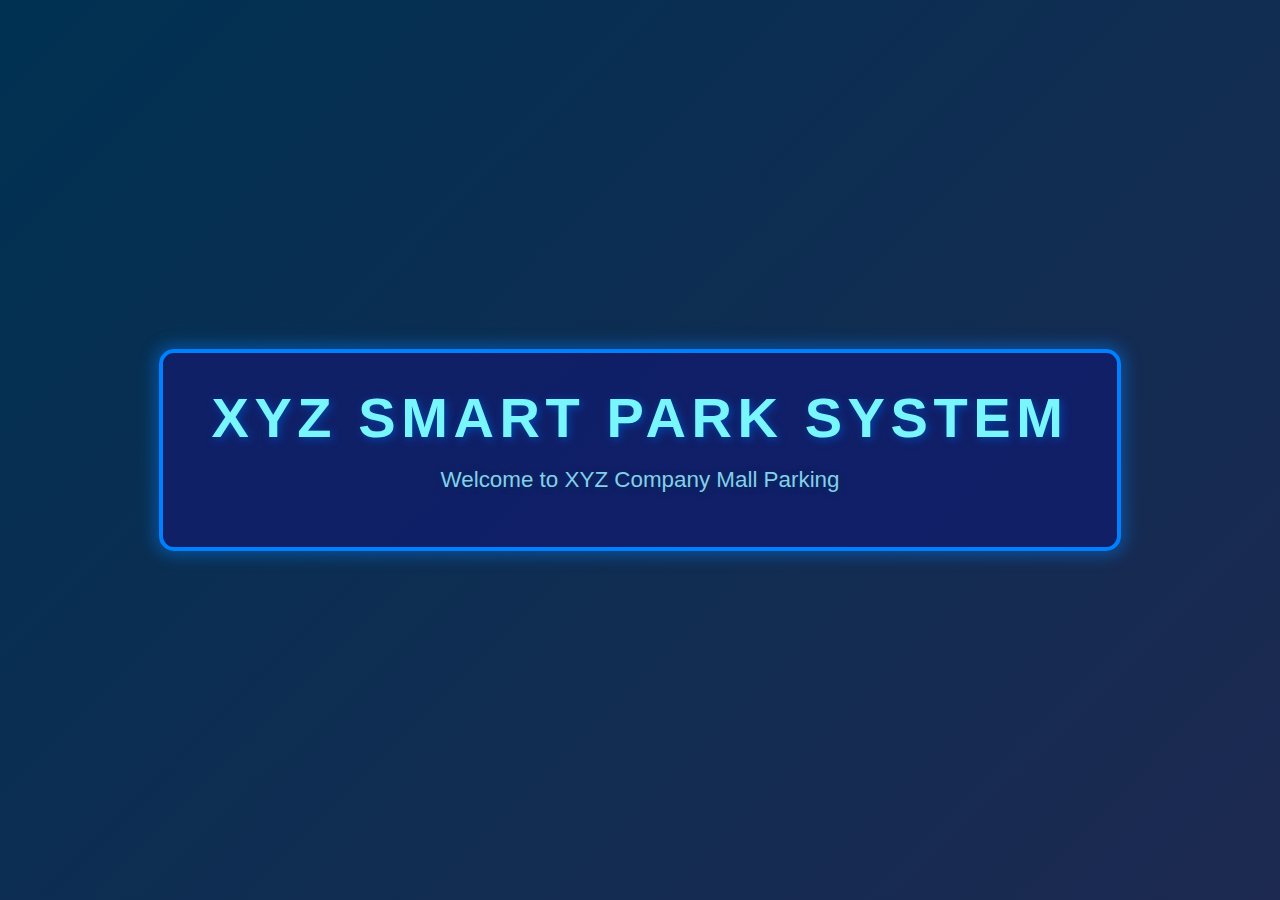
<file: templates/index.html>
<!DOCTYPE html>
<html lang="en">
<head>
  <meta charset="UTF-8" />
  <meta name="viewport" content="width=device-width, initial-scale=1" />
  <title>XYZ Smart Park System</title>
  <style>
    body {
      margin: 0;
      padding: 0;
      height: 100vh;
      font-family: Arial, sans-serif;
      background: linear-gradient(135deg, #003152 0%, #1D2951 100%);
      display: flex;
      justify-content: center;
      align-items: center;
      color: #79F6FC;
      text-align: center;
    }
    .splash-container {
      animation: fadeIn 1.5s ease-in-out forwards;
      border: 4px solid #0080FF;
      padding: 2rem 3rem;
      border-radius: 15px;
      box-shadow: 0 0 15px 5px rgba(0, 128, 255, 0.4);
      background-color: rgba(16, 29, 107, 0.85);
      max-width: 90vw;
    }
    h1 {
      font-size: 3.5rem;
      margin: 0;
      text-shadow: 2px 2px 8px #0147AB;
      letter-spacing: 0.1em;
      font-weight: 900;
    }
    p {
      margin-top: 0.75em;
      font-size: 1.4rem;
      color: #87CDEE;
      font-weight: 500;
      text-shadow: 1px 1px 6px #003152;
    }
    @keyframes fadeIn {
      from {opacity: 0; transform: scale(0.85);}
      to {opacity: 1; transform: scale(1);}
    }
  </style>
</head>
<body>
  <div class="splash-container">
    <h1>XYZ SMART PARK SYSTEM</h1>
    <p>Welcome to XYZ Company Mall Parking</p>
  </div>

  <script>
    setTimeout(() => {
      window.location.href = '/dashboard';
    }, 3000);
  </script>
</body>
</html>
</file>
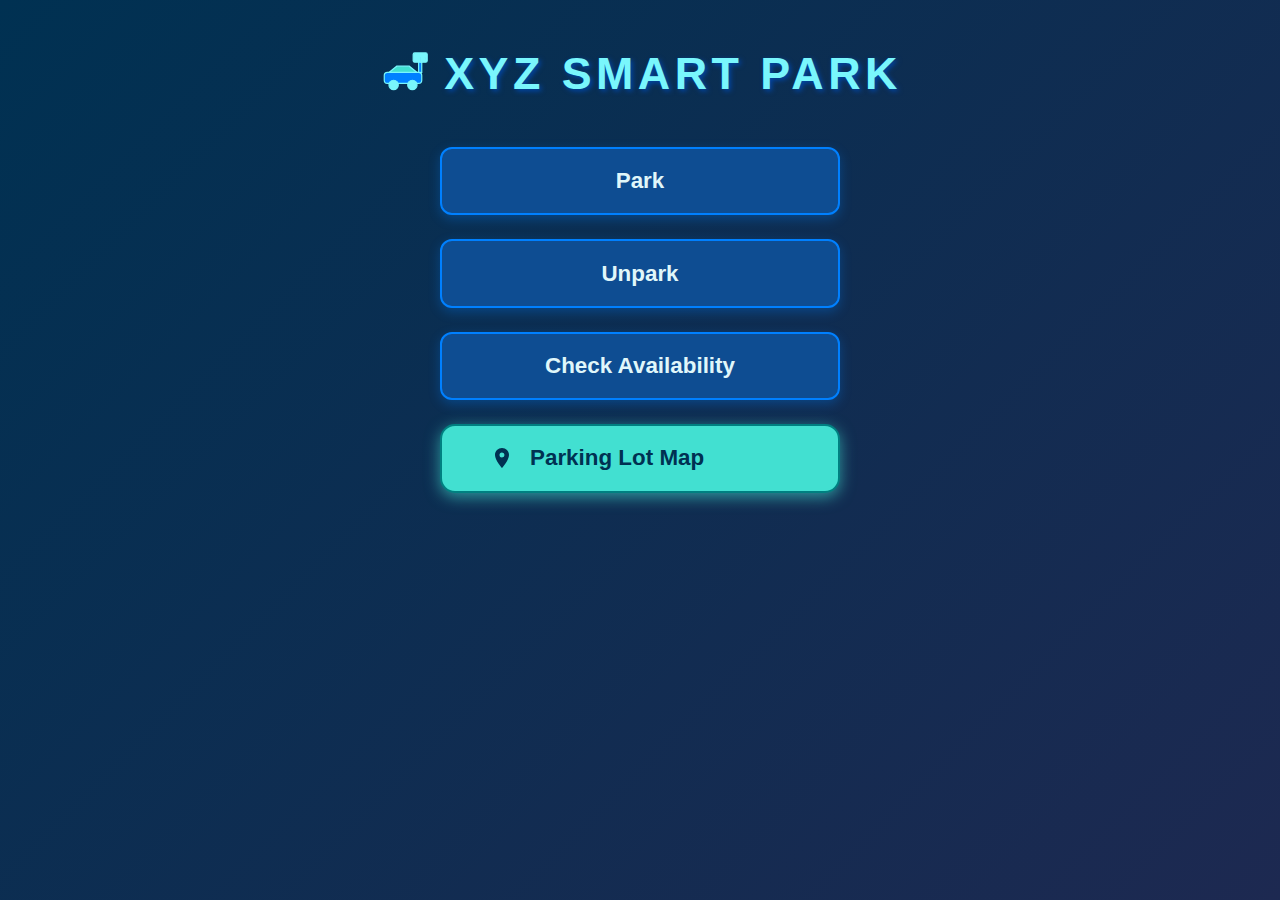
<file: templates/dashboard.html>
<!DOCTYPE html>
<html lang="en">
<head>
  <meta charset="UTF-8" />
  <meta name="viewport" content="width=device-width, initial-scale=1" />
  <title>Home - XYZ Smart Park System</title>
  <style>
    body {
      margin: 0;
      padding: 0;
      min-height: 100vh;
      font-family: Arial, sans-serif;
      background: linear-gradient(135deg, #003152 0%, #1D2951 100%);
      display: flex;
      flex-direction: column;
      align-items: center;
      color: #79F6FC;
    }
    header {
      display: flex;
      align-items: center;
      gap: 1rem;
      margin: 3rem 0 3rem 0;
      user-select: none;
    }
    header h1 {
      font-size: 2.8rem;
      font-weight: 900;
      color: #79F6FC;
      text-shadow: 2px 2px 5px #0147AB;
      margin: 0;
      letter-spacing: 0.1em;
    }
    .logo-svg {
      width: 50px;
      height: 50px;
      fill: #0080FF;
      stroke: #79F6FC;
      stroke-width: 1.5;
    }
    main {
      flex-grow: 1;
      display: flex;
      flex-direction: column;
      align-items: center;
      width: 100%;
      max-width: 400px;
      gap: 1.5rem;
      padding-bottom: 5rem;
    }
    .btn-common {
      width: 100%;
      padding: 1.2rem;
      font-size: 1.4rem;
      color: #E0F7FA;
      background-color: #0E4D92;
      border: 2px solid #0080FF;
      border-radius: 12px;
      font-weight: 600;
      cursor: pointer;
      box-shadow: 0 4px 12px rgba(0, 128, 255, 0.3);
      user-select: none;
      transition: background-color 0.3s ease, box-shadow 0.3s ease;
    }
    .btn-common:hover {
      background-color: #0147AB;
      box-shadow: 0 8px 20px rgba(1, 128, 255, 0.6);
    }
    .btn-common:active {
      background-color: #0050CC;
      box-shadow: none;
      transform: translateY(2px);
    }
    #btnParkingLotMap {
      width: 100%;
      padding: 1.2rem 1rem 1.2rem 3rem;
      font-size: 1.4rem;
      color: #003152;
      background-color: #42E0D1;
      border: 2px solid #008081;
      border-radius: 15px;
      font-weight: 700;
      cursor: pointer;
      box-shadow: 0 4px 15px rgba(66, 224, 209, 0.6);
      display: flex;
      align-items: center;
      gap: 1rem;
      user-select: none;
      transition: background-color 0.3s ease, box-shadow 0.3s ease;
    }
    #btnParkingLotMap:hover {
      background-color: #81D8D0;
      box-shadow: 0 8px 25px rgba(131, 216, 208, 0.8);
    }
    #btnParkingLotMap:active {
      background-color: #30BBAA;
      box-shadow: none;
      transform: translateY(2px);
    }
    #btnParkingLotMap svg {
      fill: #003152;
      width: 24px;
      height: 24px;
      flex-shrink: 0;
    }
  </style>
</head>
<body>
  <header>
    <svg class="logo-svg" viewBox="0 0 64 64" aria-label="Car with parking sign" role="img" xmlns="http://www.w3.org/2000/svg">
      <rect x="8" y="30" width="48" height="14" rx="4" ry="4" />
      <circle cx="20" cy="46" r="6" fill="#79F6FC" />
      <circle cx="44" cy="46" r="6" fill="#79F6FC" />
      <polygon points="14,30 24,22 40,22 50,30" fill="#42E0D1" />
      <rect x="52" y="10" width="4" height="20" fill="#0080FF" />
      <rect x="45" y="5" width="18" height="12" fill="#79F6FC" rx="2" ry="2" />
      <text x="54" y="16" font-family="Arial, sans-serif" font-size="10" font-weight="bold" fill="#003152">P</text>
    </svg>
    <h1>XYZ SMART PARK</h1>
  </header>

  <main>
    <button id="btnPark" class="btn-common">Park</button>
    <button id="btnUnpark" class="btn-common">Unpark</button>
    <button id="btnCheckAvailability" class="btn-common">Check Availability</button>

    <button id="btnParkingLotMap">
      <svg viewBox="0 0 24 24" xmlns="http://www.w3.org/2000/svg" aria-hidden="true" focusable="false">
        <path d="M12 2C8.13 2 5 5.13 5 9c0 5.25 7 13 7 13s7-7.75 7-13c0-3.87-3.13-7-7-7zm0 9.5A2.5 2.5 0 1112 6.5a2.5 2.5 0 010 5z"/>
      </svg>
      Parking Lot Map
    </button>
  </main>

  <script>
    document.getElementById('btnPark').addEventListener('click', () => { window.location.href = '/park'; });
    document.getElementById('btnUnpark').addEventListener('click', () => { window.location.href = '/unpark'; });
    document.getElementById('btnCheckAvailability').addEventListener('click', () => { window.location.href = '/check_availability'; });
    document.getElementById('btnParkingLotMap').addEventListener('click', () => { window.location.href = '/map'; });
  </script>
</body>
</html>
</file>
